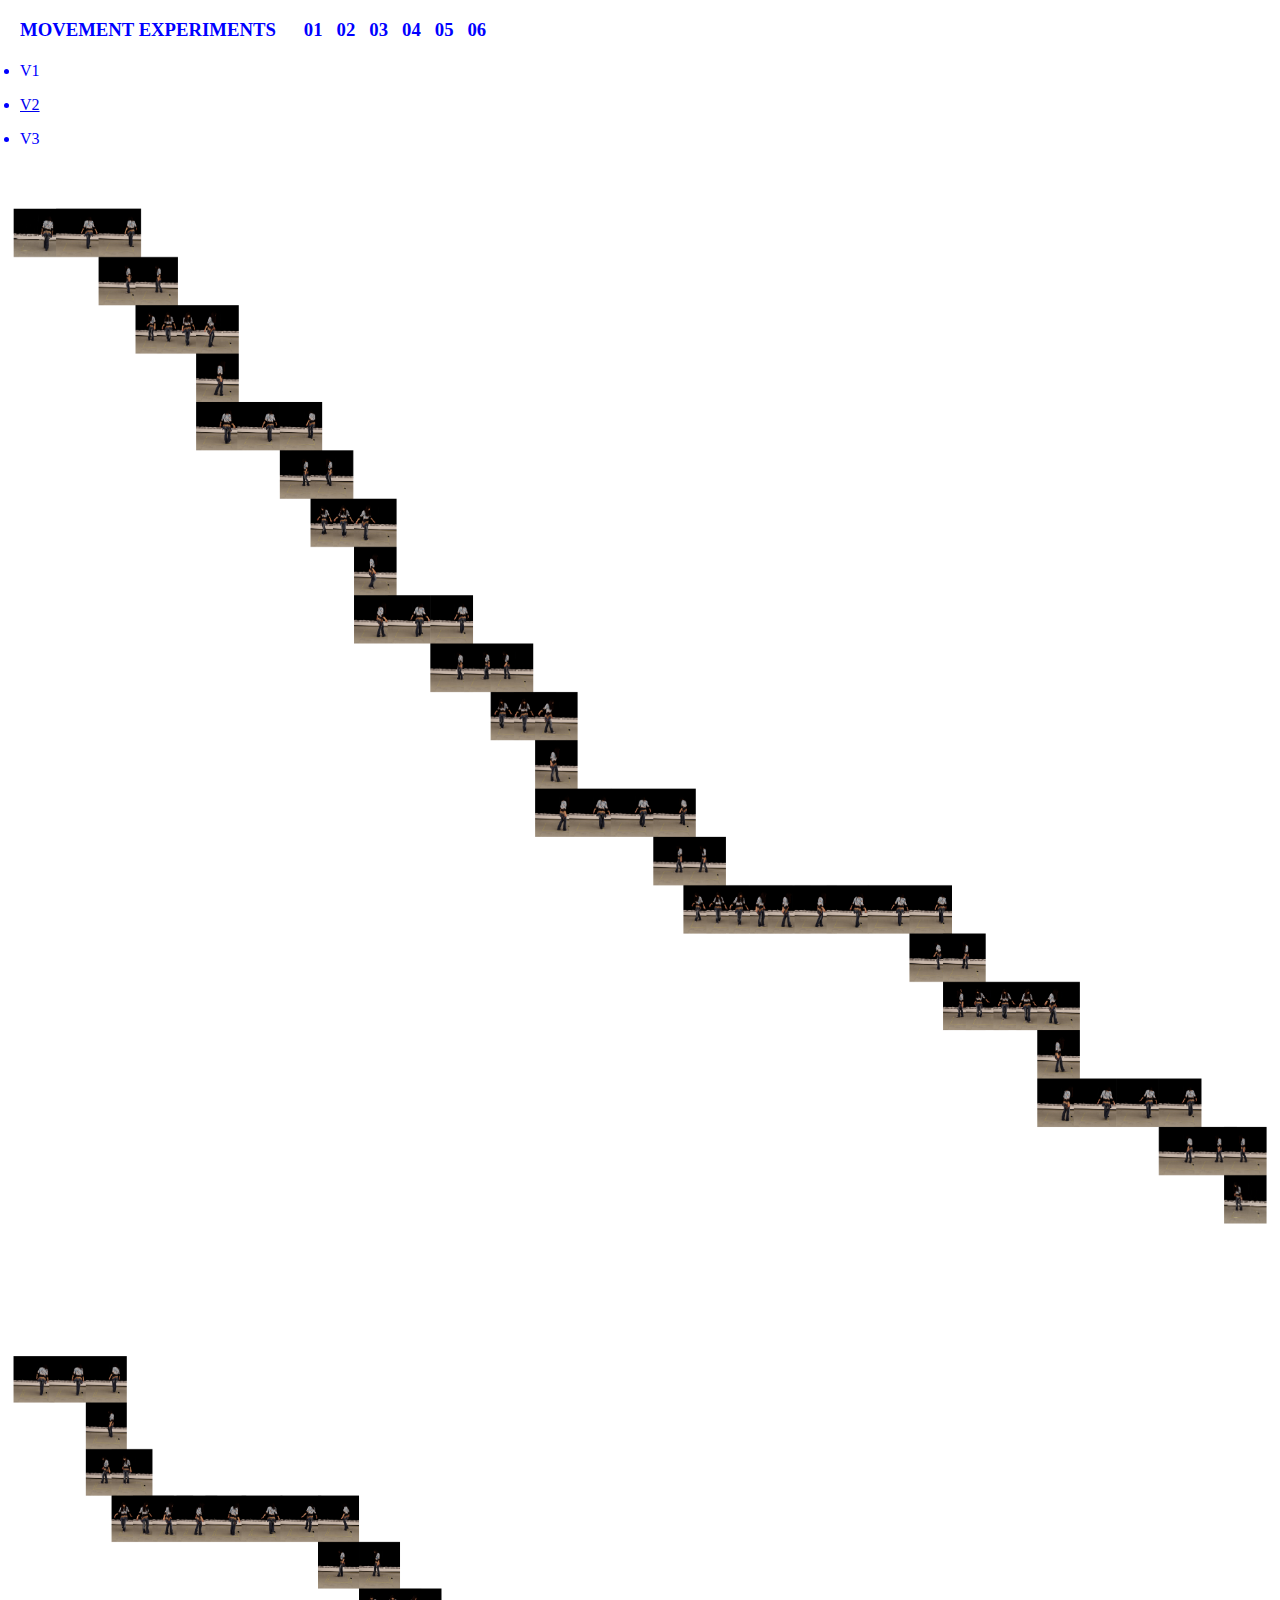
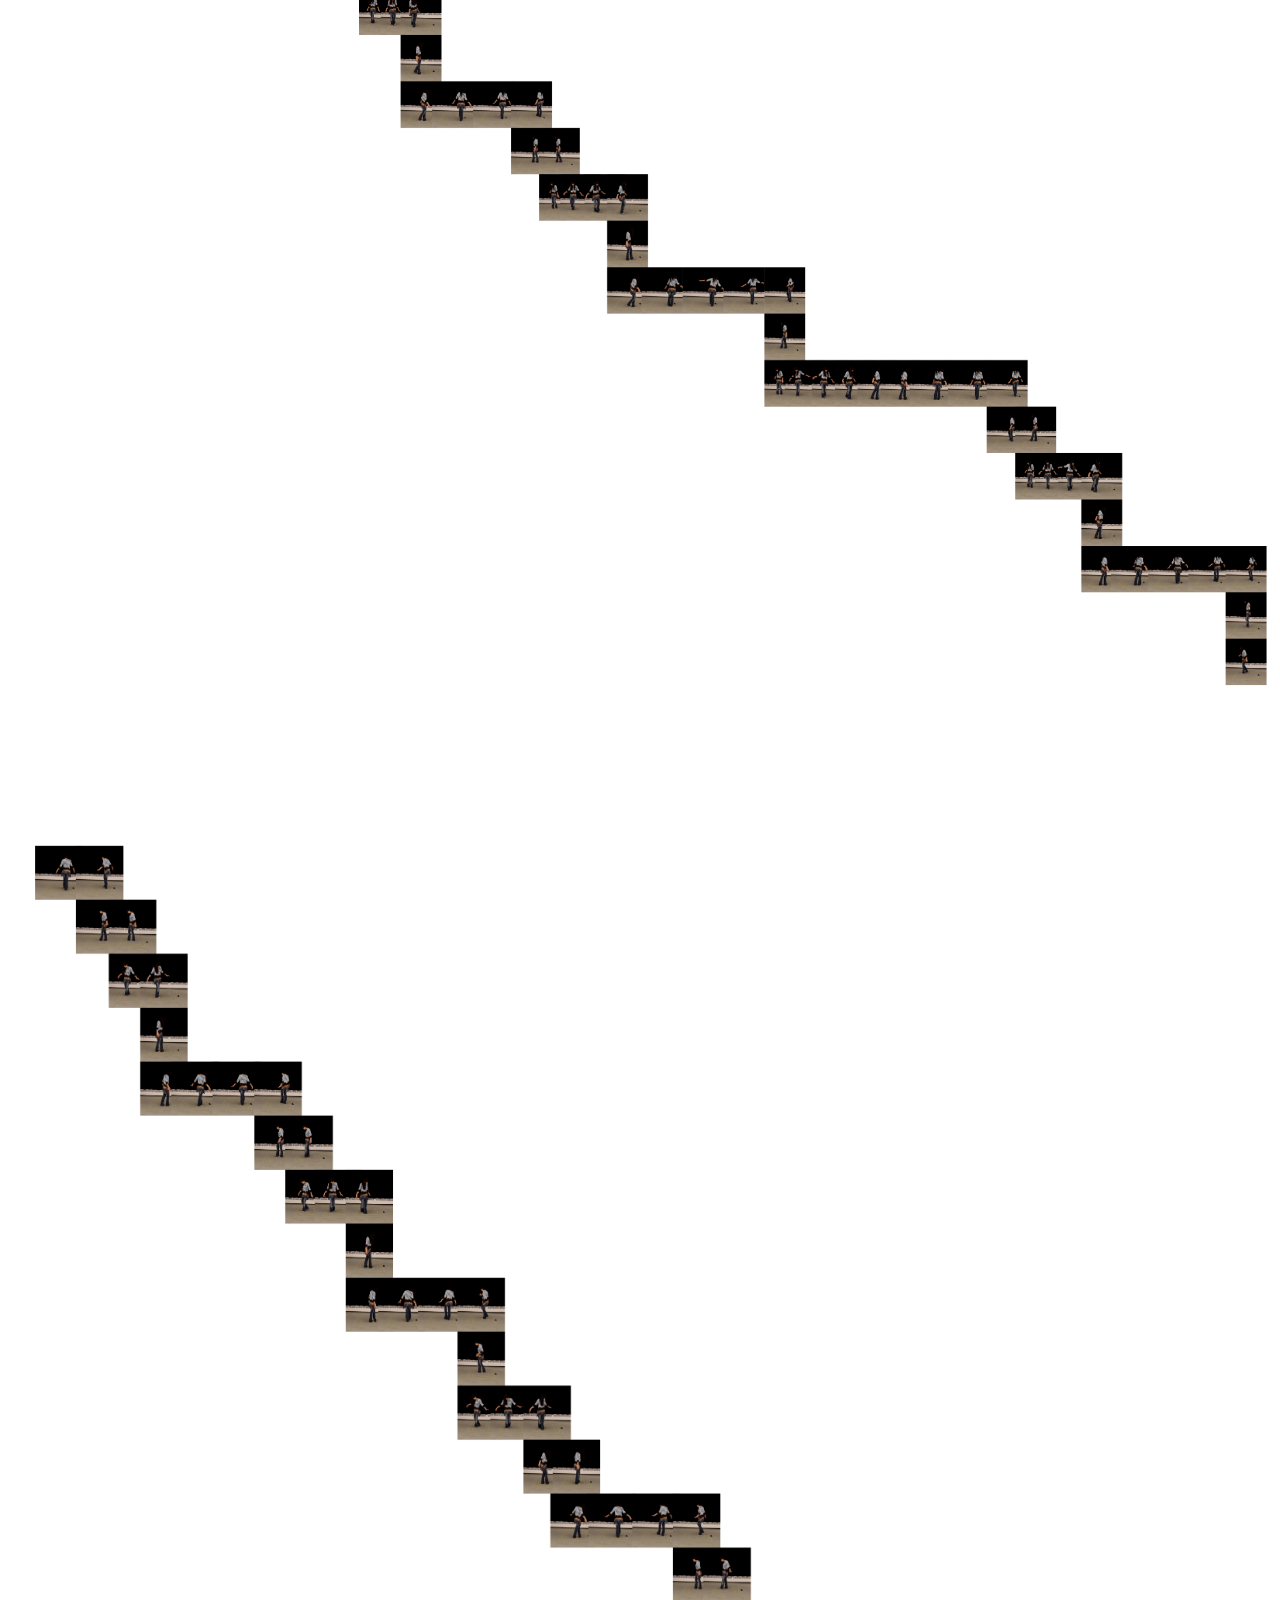
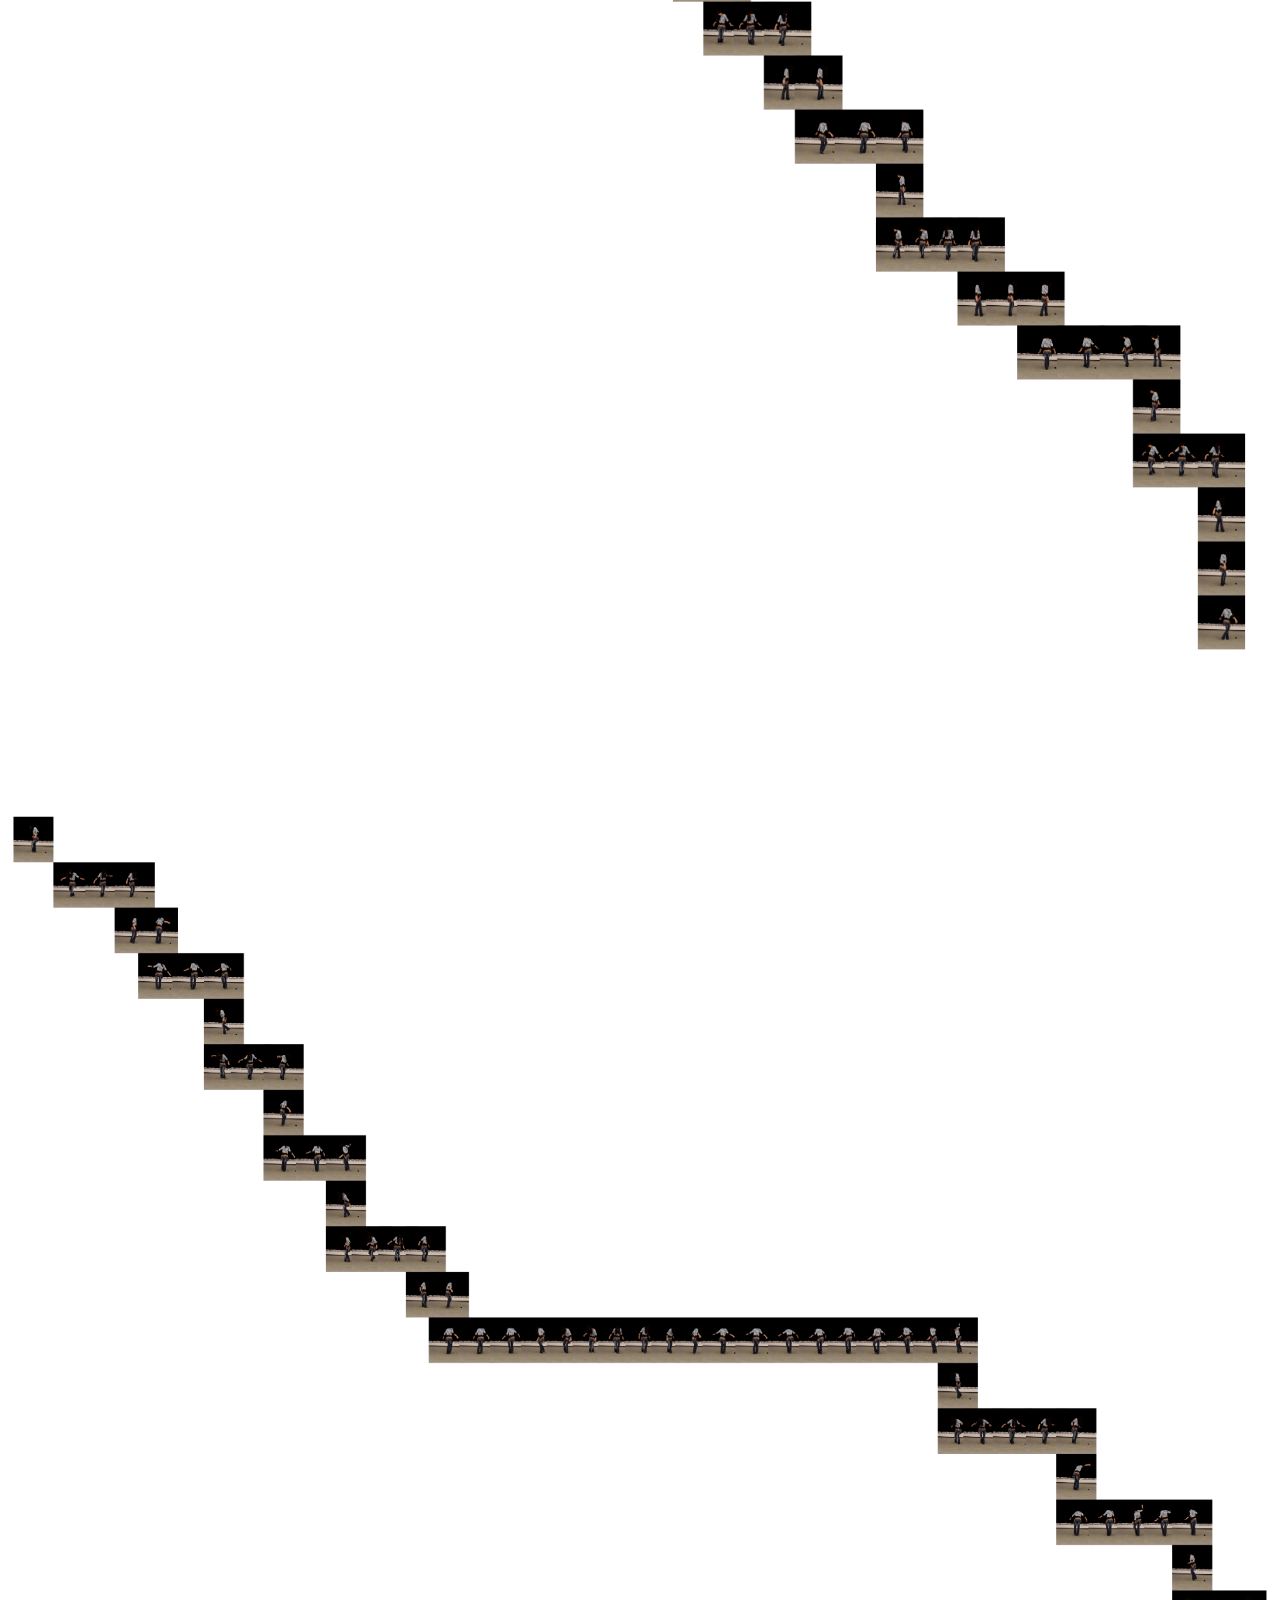
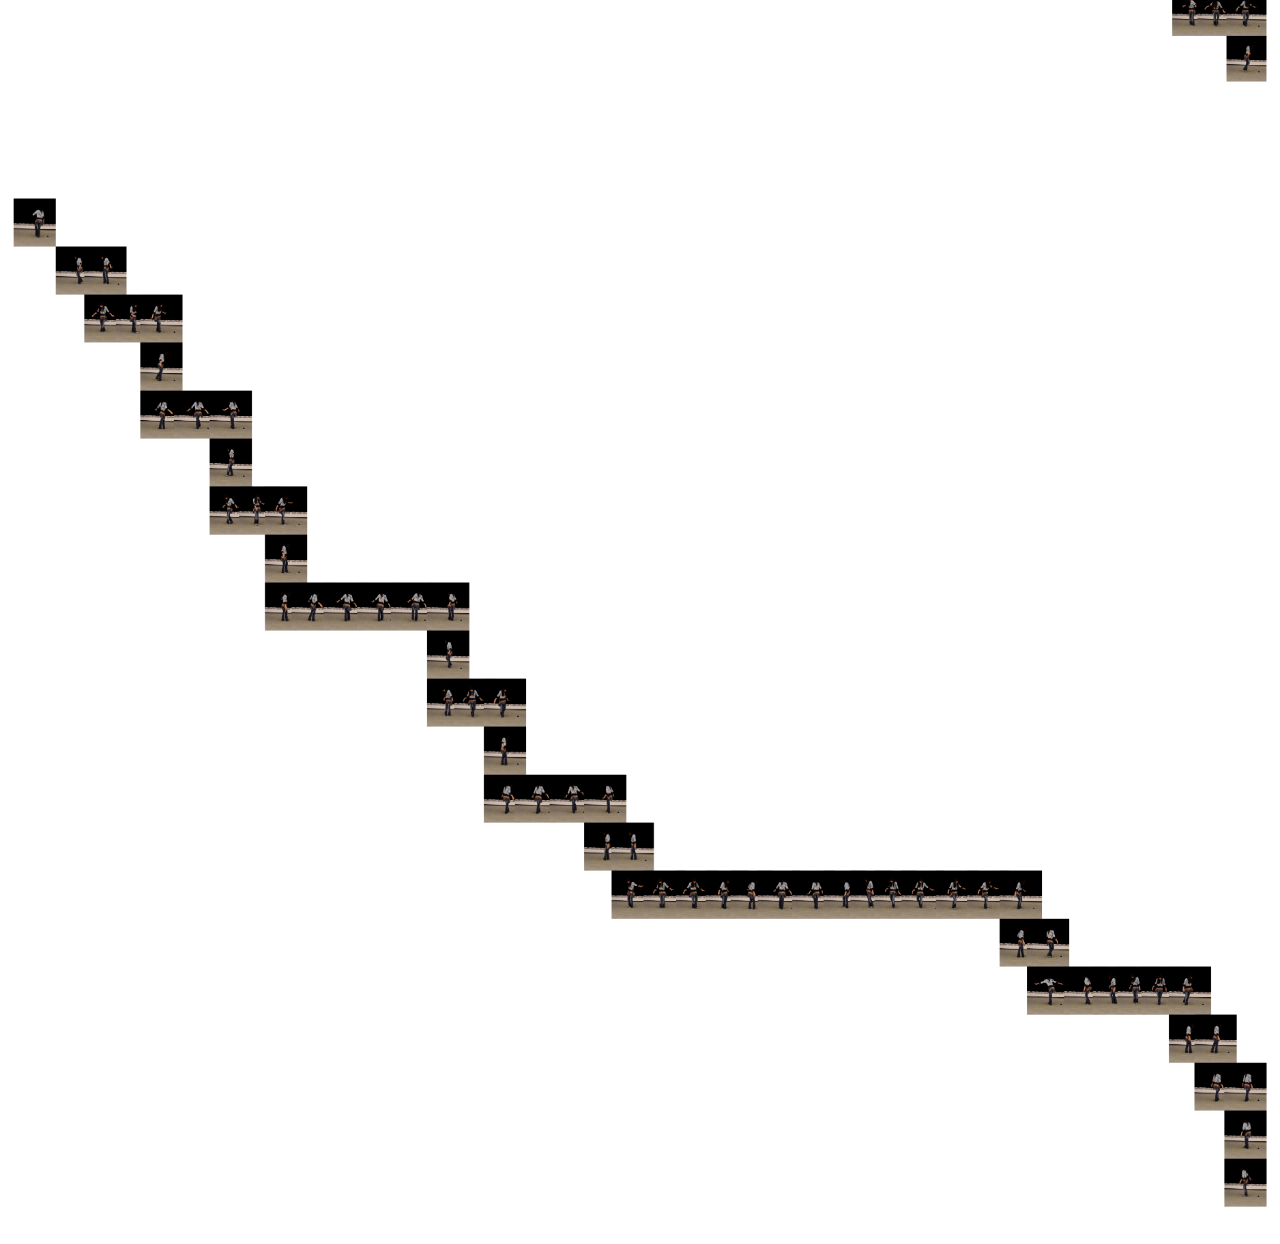
<file: 11.html>
<!doctype html>
<html>
	<head>
		<link rel="stylesheet"
		href="style.css">

		<meta charset="utf-8">
		<meta name="viewport" content="width=device-width">
		<title>MOVEMENT EXPERIMENTS</title>
		<style>
			h3{
   			margin-left:20px;
				margin-bottom:3px;
				color:blue}

			li{
				margin-left:20px;
				margin-bottom:5px;
				color:blue;
			}
		</style>

	</head>




<body>
	<h3><strong>MOVEMENT EXPERIMENTS</strong>&nbsp;&nbsp;&nbsp;&nbsp;&nbsp; 01 &nbsp; 02 &nbsp; 03 &nbsp; 04 &nbsp; 05 &nbsp; 06</h3><br>


<li>V1</li>
<p><li><a href="10.html">V2</a></li></p>
<li>V3</li>

	<img src="ex 01-06.png" width="100%">
	<img src="ex 01-07.png" width="100%">
	<img src="ex 01-08.png" width="100%">
	<img src="ex 01-09.png" width="100%">
	<img src="ex 01-10.png" width="100%">








	</body>
	</html>
</file>
<file: style.css>
html, body{
	margin:0;
	padding:0;
}
canvas{
	display: block;
}
</file>
